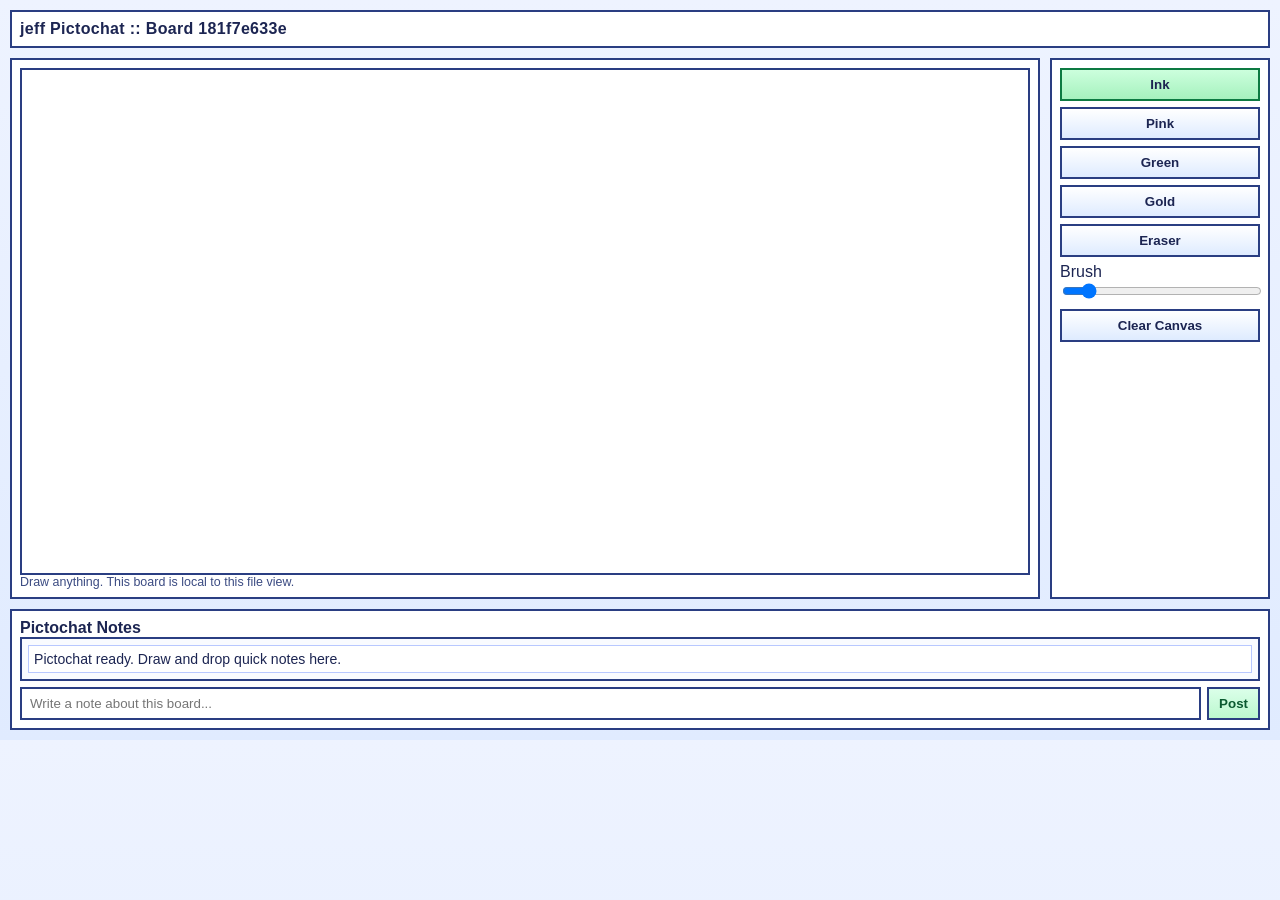
<file: localchat/localchat/static/room_uploads/lobby/1774035692042-181f7e633e-jeff-Pictochat.pictochat.html>
<!DOCTYPE html>
<html lang="en">
<head>
  <meta charset="UTF-8">
  <meta name="viewport" content="width=device-width, initial-scale=1.0">
  <title>jeff Pictochat</title>
  <style>
    :root {
      --bg: #f4f7ff;
      --panel: #ffffff;
      --ink: #1c2552;
      --line: #2a3e82;
      --accent: #0f9d58;
    }
    * { box-sizing: border-box; }
    body {
      margin: 0;
      font-family: "Trebuchet MS", Tahoma, sans-serif;
      background: linear-gradient(180deg, #eef3ff 0%, #e0ebff 100%);
      color: var(--ink);
    }
    .shell {
      display: grid;
      gap: 10px;
      padding: 10px;
    }
    .header {
      border: 2px solid var(--line);
      background: var(--panel);
      padding: 8px;
      font-weight: 800;
      letter-spacing: 0.02em;
    }
    .layout {
      display: grid;
      gap: 10px;
      grid-template-columns: minmax(0, 1fr) 220px;
    }
    .card {
      border: 2px solid var(--line);
      background: var(--panel);
      padding: 8px;
    }
    .tools {
      display: grid;
      gap: 6px;
    }
    .tools button {
      padding: 7px 10px;
      border: 2px solid var(--line);
      background: linear-gradient(180deg, #ffffff 0%, #deebff 100%);
      color: var(--ink);
      font-weight: 700;
      cursor: pointer;
    }
    .tools button.active {
      background: linear-gradient(180deg, #ccffdd 0%, #a6f1be 100%);
      border-color: #0d7a42;
    }
    .tools input {
      width: 100%;
    }
    canvas {
      display: block;
      width: 100%;
      min-height: 280px;
      border: 2px solid var(--line);
      background: #ffffff;
      touch-action: none;
      cursor: crosshair;
    }
    .chat-log {
      display: grid;
      gap: 6px;
      max-height: 180px;
      overflow: auto;
      border: 2px solid var(--line);
      padding: 6px;
      background: #f9fbff;
    }
    .chat-line {
      border: 1px solid #b8c8ff;
      padding: 5px;
      background: #ffffff;
      font-size: 0.88rem;
    }
    .chat-compose {
      display: grid;
      grid-template-columns: minmax(0, 1fr) auto;
      gap: 6px;
      margin-top: 6px;
    }
    .chat-compose input {
      padding: 7px 8px;
      border: 2px solid var(--line);
    }
    .chat-compose button {
      padding: 7px 10px;
      border: 2px solid var(--line);
      background: linear-gradient(180deg, #dbffe9 0%, #bcf8cf 100%);
      color: #0b5a31;
      font-weight: 800;
      cursor: pointer;
    }
    .hint {
      font-size: 0.78rem;
      color: #3b4b82;
    }
    @media (max-width: 760px) {
      .layout { grid-template-columns: 1fr; }
    }
  </style>
</head>
<body>
  <div class="shell">
    <div class="header">jeff Pictochat :: Board 181f7e633e</div>
    <div class="layout">
      <section class="card">
        <canvas id="pictochat-canvas" width="920" height="460"></canvas>
        <div class="hint">Draw anything. This board is local to this file view.</div>
      </section>
      <aside class="card">
        <div class="tools">
          <button type="button" data-color="#1c2552" class="active">Ink</button>
          <button type="button" data-color="#db2e79">Pink</button>
          <button type="button" data-color="#0f9d58">Green</button>
          <button type="button" data-color="#ca8a04">Gold</button>
          <button type="button" data-color="#ffffff">Eraser</button>
          <label>
            Brush
            <input id="brush-size" type="range" min="1" max="30" step="1" value="4">
          </label>
          <button id="clear-canvas" type="button">Clear Canvas</button>
        </div>
      </aside>
    </div>

    <section class="card">
      <strong>Pictochat Notes</strong>
      <div id="chat-log" class="chat-log"></div>
      <div class="chat-compose">
        <input id="chat-input" type="text" maxlength="220" placeholder="Write a note about this board...">
        <button id="chat-send" type="button">Post</button>
      </div>
    </section>
  </div>

  <script>
    (function () {
      const canvas = document.getElementById("pictochat-canvas");
      const context = canvas.getContext("2d");
      const brushSizeInput = document.getElementById("brush-size");
      const colorButtons = Array.from(document.querySelectorAll("[data-color]"));
      const clearButton = document.getElementById("clear-canvas");
      const chatLog = document.getElementById("chat-log");
      const chatInput = document.getElementById("chat-input");
      const chatSend = document.getElementById("chat-send");

      let drawing = false;
      let color = "#1c2552";
      let brushSize = Number(brushSizeInput.value || 4);

      function setColor(next) {
        color = next;
        colorButtons.forEach((button) => button.classList.toggle("active", button.dataset.color === next));
      }

      function toLocalPoint(event) {
        const rect = canvas.getBoundingClientRect();
        const scaleX = canvas.width / rect.width;
        const scaleY = canvas.height / rect.height;
        return {
          x: (event.clientX - rect.left) * scaleX,
          y: (event.clientY - rect.top) * scaleY,
        };
      }

      function start(event) {
        drawing = true;
        const point = toLocalPoint(event);
        context.beginPath();
        context.moveTo(point.x, point.y);
      }

      function move(event) {
        if (!drawing) {
          return;
        }
        const point = toLocalPoint(event);
        context.lineWidth = brushSize;
        context.lineCap = "round";
        context.lineJoin = "round";
        context.strokeStyle = color;
        context.lineTo(point.x, point.y);
        context.stroke();
      }

      function stop() {
        drawing = false;
        context.closePath();
      }

      function appendChatLine(text) {
        const line = document.createElement("div");
        line.className = "chat-line";
        line.textContent = text;
        chatLog.append(line);
        chatLog.scrollTop = chatLog.scrollHeight;
      }

      function sendChatLine() {
        const value = String(chatInput.value || "").trim();
        if (!value) {
          return;
        }
        appendChatLine(value);
        chatInput.value = "";
      }

      canvas.addEventListener("pointerdown", start);
      canvas.addEventListener("pointermove", move);
      window.addEventListener("pointerup", stop);
      canvas.addEventListener("pointerleave", stop);
      brushSizeInput.addEventListener("input", () => {
        brushSize = Number(brushSizeInput.value || 4);
      });
      colorButtons.forEach((button) => {
        button.addEventListener("click", () => setColor(button.dataset.color || "#1c2552"));
      });
      clearButton.addEventListener("click", () => {
        context.clearRect(0, 0, canvas.width, canvas.height);
      });
      chatSend.addEventListener("click", sendChatLine);
      chatInput.addEventListener("keydown", (event) => {
        if (event.key === "Enter") {
          event.preventDefault();
          sendChatLine();
        }
      });

      appendChatLine("Pictochat ready. Draw and drop quick notes here.");
    })();
  </script>
</body>
</html>
</file>
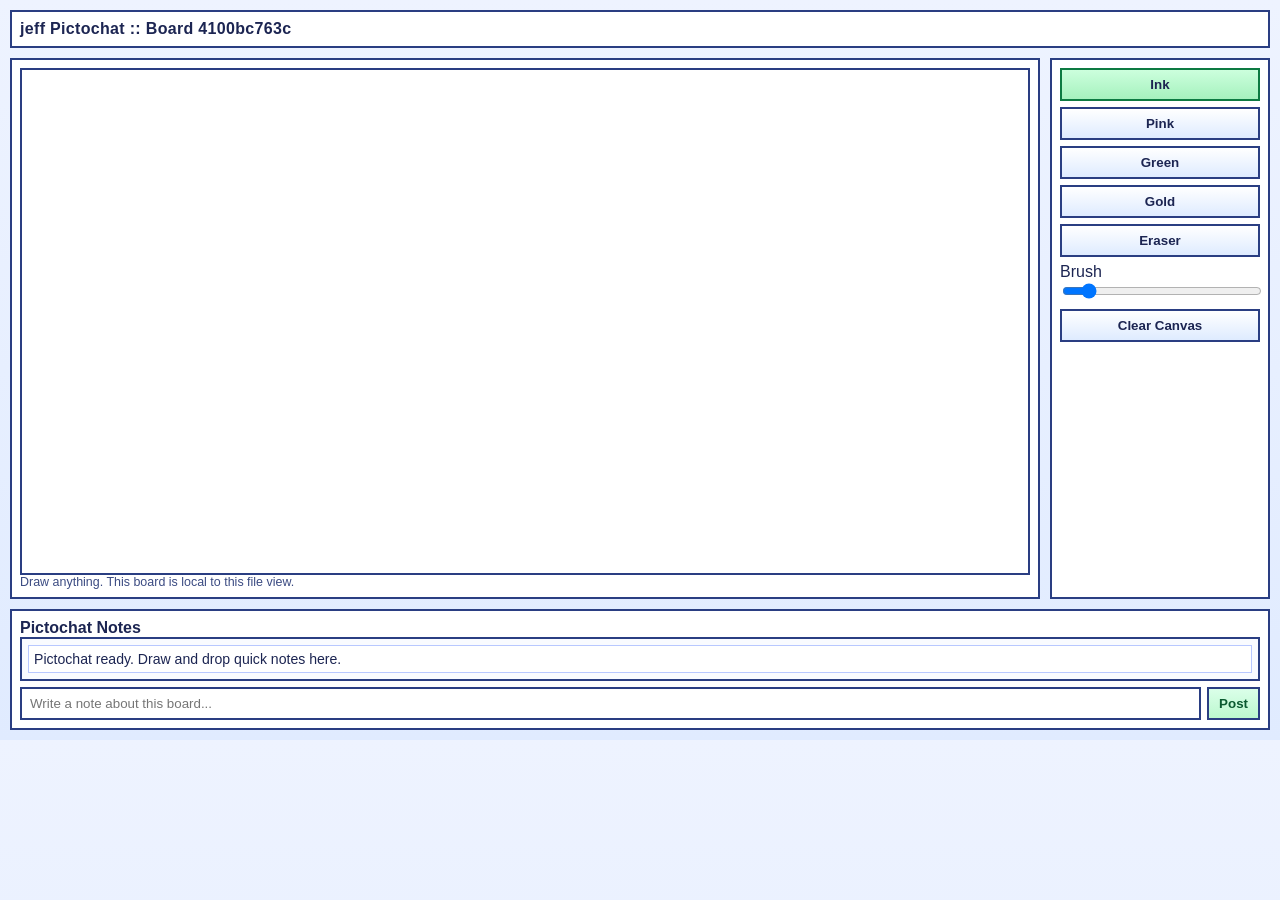
<file: localchat/localchat/static/room_uploads/lobby/1774036200006-4100bc763c-jeff-Pictochat.pictochat.html>
<!DOCTYPE html>
<html lang="en">
<head>
  <meta charset="UTF-8">
  <meta name="viewport" content="width=device-width, initial-scale=1.0">
  <title>jeff Pictochat</title>
  <style>
    :root {
      --bg: #f4f7ff;
      --panel: #ffffff;
      --ink: #1c2552;
      --line: #2a3e82;
      --accent: #0f9d58;
    }
    * { box-sizing: border-box; }
    body {
      margin: 0;
      font-family: "Trebuchet MS", Tahoma, sans-serif;
      background: linear-gradient(180deg, #eef3ff 0%, #e0ebff 100%);
      color: var(--ink);
    }
    .shell {
      display: grid;
      gap: 10px;
      padding: 10px;
    }
    .header {
      border: 2px solid var(--line);
      background: var(--panel);
      padding: 8px;
      font-weight: 800;
      letter-spacing: 0.02em;
    }
    .layout {
      display: grid;
      gap: 10px;
      grid-template-columns: minmax(0, 1fr) 220px;
    }
    .card {
      border: 2px solid var(--line);
      background: var(--panel);
      padding: 8px;
    }
    .tools {
      display: grid;
      gap: 6px;
    }
    .tools button {
      padding: 7px 10px;
      border: 2px solid var(--line);
      background: linear-gradient(180deg, #ffffff 0%, #deebff 100%);
      color: var(--ink);
      font-weight: 700;
      cursor: pointer;
    }
    .tools button.active {
      background: linear-gradient(180deg, #ccffdd 0%, #a6f1be 100%);
      border-color: #0d7a42;
    }
    .tools input {
      width: 100%;
    }
    canvas {
      display: block;
      width: 100%;
      min-height: 280px;
      border: 2px solid var(--line);
      background: #ffffff;
      touch-action: none;
      cursor: crosshair;
    }
    .chat-log {
      display: grid;
      gap: 6px;
      max-height: 180px;
      overflow: auto;
      border: 2px solid var(--line);
      padding: 6px;
      background: #f9fbff;
    }
    .chat-line {
      border: 1px solid #b8c8ff;
      padding: 5px;
      background: #ffffff;
      font-size: 0.88rem;
    }
    .chat-compose {
      display: grid;
      grid-template-columns: minmax(0, 1fr) auto;
      gap: 6px;
      margin-top: 6px;
    }
    .chat-compose input {
      padding: 7px 8px;
      border: 2px solid var(--line);
    }
    .chat-compose button {
      padding: 7px 10px;
      border: 2px solid var(--line);
      background: linear-gradient(180deg, #dbffe9 0%, #bcf8cf 100%);
      color: #0b5a31;
      font-weight: 800;
      cursor: pointer;
    }
    .hint {
      font-size: 0.78rem;
      color: #3b4b82;
    }
    @media (max-width: 760px) {
      .layout { grid-template-columns: 1fr; }
    }
  </style>
</head>
<body>
  <div class="shell">
    <div class="header">jeff Pictochat :: Board 4100bc763c</div>
    <div class="layout">
      <section class="card">
        <canvas id="pictochat-canvas" width="920" height="460"></canvas>
        <div class="hint">Draw anything. This board is local to this file view.</div>
      </section>
      <aside class="card">
        <div class="tools">
          <button type="button" data-color="#1c2552" class="active">Ink</button>
          <button type="button" data-color="#db2e79">Pink</button>
          <button type="button" data-color="#0f9d58">Green</button>
          <button type="button" data-color="#ca8a04">Gold</button>
          <button type="button" data-color="#ffffff">Eraser</button>
          <label>
            Brush
            <input id="brush-size" type="range" min="1" max="30" step="1" value="4">
          </label>
          <button id="clear-canvas" type="button">Clear Canvas</button>
        </div>
      </aside>
    </div>

    <section class="card">
      <strong>Pictochat Notes</strong>
      <div id="chat-log" class="chat-log"></div>
      <div class="chat-compose">
        <input id="chat-input" type="text" maxlength="220" placeholder="Write a note about this board...">
        <button id="chat-send" type="button">Post</button>
      </div>
    </section>
  </div>

  <script>
    (function () {
      const canvas = document.getElementById("pictochat-canvas");
      const context = canvas.getContext("2d");
      const brushSizeInput = document.getElementById("brush-size");
      const colorButtons = Array.from(document.querySelectorAll("[data-color]"));
      const clearButton = document.getElementById("clear-canvas");
      const chatLog = document.getElementById("chat-log");
      const chatInput = document.getElementById("chat-input");
      const chatSend = document.getElementById("chat-send");

      let drawing = false;
      let color = "#1c2552";
      let brushSize = Number(brushSizeInput.value || 4);

      function setColor(next) {
        color = next;
        colorButtons.forEach((button) => button.classList.toggle("active", button.dataset.color === next));
      }

      function toLocalPoint(event) {
        const rect = canvas.getBoundingClientRect();
        const scaleX = canvas.width / rect.width;
        const scaleY = canvas.height / rect.height;
        return {
          x: (event.clientX - rect.left) * scaleX,
          y: (event.clientY - rect.top) * scaleY,
        };
      }

      function start(event) {
        drawing = true;
        const point = toLocalPoint(event);
        context.beginPath();
        context.moveTo(point.x, point.y);
      }

      function move(event) {
        if (!drawing) {
          return;
        }
        const point = toLocalPoint(event);
        context.lineWidth = brushSize;
        context.lineCap = "round";
        context.lineJoin = "round";
        context.strokeStyle = color;
        context.lineTo(point.x, point.y);
        context.stroke();
      }

      function stop() {
        drawing = false;
        context.closePath();
      }

      function appendChatLine(text) {
        const line = document.createElement("div");
        line.className = "chat-line";
        line.textContent = text;
        chatLog.append(line);
        chatLog.scrollTop = chatLog.scrollHeight;
      }

      function sendChatLine() {
        const value = String(chatInput.value || "").trim();
        if (!value) {
          return;
        }
        appendChatLine(value);
        chatInput.value = "";
      }

      canvas.addEventListener("pointerdown", start);
      canvas.addEventListener("pointermove", move);
      window.addEventListener("pointerup", stop);
      canvas.addEventListener("pointerleave", stop);
      brushSizeInput.addEventListener("input", () => {
        brushSize = Number(brushSizeInput.value || 4);
      });
      colorButtons.forEach((button) => {
        button.addEventListener("click", () => setColor(button.dataset.color || "#1c2552"));
      });
      clearButton.addEventListener("click", () => {
        context.clearRect(0, 0, canvas.width, canvas.height);
      });
      chatSend.addEventListener("click", sendChatLine);
      chatInput.addEventListener("keydown", (event) => {
        if (event.key === "Enter") {
          event.preventDefault();
          sendChatLine();
        }
      });

      appendChatLine("Pictochat ready. Draw and drop quick notes here.");
    })();
  </script>
</body>
</html>
</file>
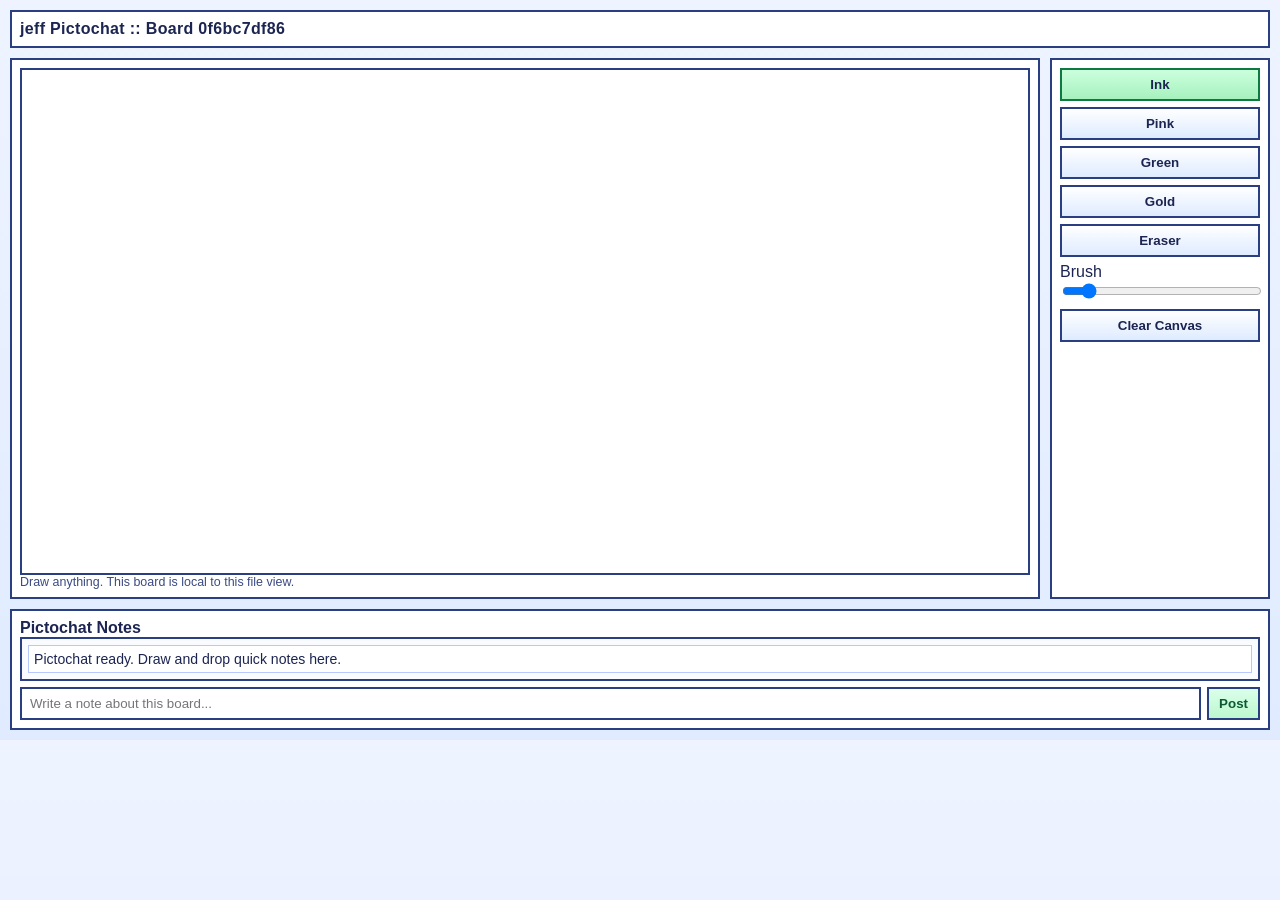
<file: localchat/localchat/static/room_uploads/lobby/1775052669952-0f6bc7df86-jeff-Pictochat.pictochat.html>
<!DOCTYPE html>
<html lang="en">
<head>
  <meta charset="UTF-8">
  <meta name="viewport" content="width=device-width, initial-scale=1.0">
  <title>jeff Pictochat</title>
  <style>
    :root {
      --bg: #f4f7ff;
      --panel: #ffffff;
      --ink: #1c2552;
      --line: #2a3e82;
      --accent: #0f9d58;
    }
    * { box-sizing: border-box; }
    body {
      margin: 0;
      font-family: "Trebuchet MS", Tahoma, sans-serif;
      background: linear-gradient(180deg, #eef3ff 0%, #e0ebff 100%);
      color: var(--ink);
    }
    .shell {
      display: grid;
      gap: 10px;
      padding: 10px;
    }
    .header {
      border: 2px solid var(--line);
      background: var(--panel);
      padding: 8px;
      font-weight: 800;
      letter-spacing: 0.02em;
    }
    .layout {
      display: grid;
      gap: 10px;
      grid-template-columns: minmax(0, 1fr) 220px;
    }
    .card {
      border: 2px solid var(--line);
      background: var(--panel);
      padding: 8px;
    }
    .tools {
      display: grid;
      gap: 6px;
    }
    .tools button {
      padding: 7px 10px;
      border: 2px solid var(--line);
      background: linear-gradient(180deg, #ffffff 0%, #deebff 100%);
      color: var(--ink);
      font-weight: 700;
      cursor: pointer;
    }
    .tools button.active {
      background: linear-gradient(180deg, #ccffdd 0%, #a6f1be 100%);
      border-color: #0d7a42;
    }
    .tools input {
      width: 100%;
    }
    canvas {
      display: block;
      width: 100%;
      min-height: 280px;
      border: 2px solid var(--line);
      background: #ffffff;
      touch-action: none;
      cursor: crosshair;
    }
    .chat-log {
      display: grid;
      gap: 6px;
      max-height: 180px;
      overflow: auto;
      border: 2px solid var(--line);
      padding: 6px;
      background: #f9fbff;
    }
    .chat-line {
      border: 1px solid #b8c8ff;
      padding: 5px;
      background: #ffffff;
      font-size: 0.88rem;
    }
    .chat-compose {
      display: grid;
      grid-template-columns: minmax(0, 1fr) auto;
      gap: 6px;
      margin-top: 6px;
    }
    .chat-compose input {
      padding: 7px 8px;
      border: 2px solid var(--line);
    }
    .chat-compose button {
      padding: 7px 10px;
      border: 2px solid var(--line);
      background: linear-gradient(180deg, #dbffe9 0%, #bcf8cf 100%);
      color: #0b5a31;
      font-weight: 800;
      cursor: pointer;
    }
    .hint {
      font-size: 0.78rem;
      color: #3b4b82;
    }
    @media (max-width: 760px) {
      .layout { grid-template-columns: 1fr; }
    }
  </style>
</head>
<body>
  <div class="shell">
    <div class="header">jeff Pictochat :: Board 0f6bc7df86</div>
    <div class="layout">
      <section class="card">
        <canvas id="pictochat-canvas" width="920" height="460"></canvas>
        <div class="hint">Draw anything. This board is local to this file view.</div>
      </section>
      <aside class="card">
        <div class="tools">
          <button type="button" data-color="#1c2552" class="active">Ink</button>
          <button type="button" data-color="#db2e79">Pink</button>
          <button type="button" data-color="#0f9d58">Green</button>
          <button type="button" data-color="#ca8a04">Gold</button>
          <button type="button" data-color="#ffffff">Eraser</button>
          <label>
            Brush
            <input id="brush-size" type="range" min="1" max="30" step="1" value="4">
          </label>
          <button id="clear-canvas" type="button">Clear Canvas</button>
        </div>
      </aside>
    </div>

    <section class="card">
      <strong>Pictochat Notes</strong>
      <div id="chat-log" class="chat-log"></div>
      <div class="chat-compose">
        <input id="chat-input" type="text" maxlength="220" placeholder="Write a note about this board...">
        <button id="chat-send" type="button">Post</button>
      </div>
    </section>
  </div>

  <script>
    (function () {
      const canvas = document.getElementById("pictochat-canvas");
      const context = canvas.getContext("2d");
      const brushSizeInput = document.getElementById("brush-size");
      const colorButtons = Array.from(document.querySelectorAll("[data-color]"));
      const clearButton = document.getElementById("clear-canvas");
      const chatLog = document.getElementById("chat-log");
      const chatInput = document.getElementById("chat-input");
      const chatSend = document.getElementById("chat-send");

      let drawing = false;
      let color = "#1c2552";
      let brushSize = Number(brushSizeInput.value || 4);

      function setColor(next) {
        color = next;
        colorButtons.forEach((button) => button.classList.toggle("active", button.dataset.color === next));
      }

      function toLocalPoint(event) {
        const rect = canvas.getBoundingClientRect();
        const scaleX = canvas.width / rect.width;
        const scaleY = canvas.height / rect.height;
        return {
          x: (event.clientX - rect.left) * scaleX,
          y: (event.clientY - rect.top) * scaleY,
        };
      }

      function start(event) {
        drawing = true;
        const point = toLocalPoint(event);
        context.beginPath();
        context.moveTo(point.x, point.y);
      }

      function move(event) {
        if (!drawing) {
          return;
        }
        const point = toLocalPoint(event);
        context.lineWidth = brushSize;
        context.lineCap = "round";
        context.lineJoin = "round";
        context.strokeStyle = color;
        context.lineTo(point.x, point.y);
        context.stroke();
      }

      function stop() {
        drawing = false;
        context.closePath();
      }

      function appendChatLine(text) {
        const line = document.createElement("div");
        line.className = "chat-line";
        line.textContent = text;
        chatLog.append(line);
        chatLog.scrollTop = chatLog.scrollHeight;
      }

      function sendChatLine() {
        const value = String(chatInput.value || "").trim();
        if (!value) {
          return;
        }
        appendChatLine(value);
        chatInput.value = "";
      }

      canvas.addEventListener("pointerdown", start);
      canvas.addEventListener("pointermove", move);
      window.addEventListener("pointerup", stop);
      canvas.addEventListener("pointerleave", stop);
      brushSizeInput.addEventListener("input", () => {
        brushSize = Number(brushSizeInput.value || 4);
      });
      colorButtons.forEach((button) => {
        button.addEventListener("click", () => setColor(button.dataset.color || "#1c2552"));
      });
      clearButton.addEventListener("click", () => {
        context.clearRect(0, 0, canvas.width, canvas.height);
      });
      chatSend.addEventListener("click", sendChatLine);
      chatInput.addEventListener("keydown", (event) => {
        if (event.key === "Enter") {
          event.preventDefault();
          sendChatLine();
        }
      });

      appendChatLine("Pictochat ready. Draw and drop quick notes here.");
    })();
  </script>
</body>
</html>
</file>
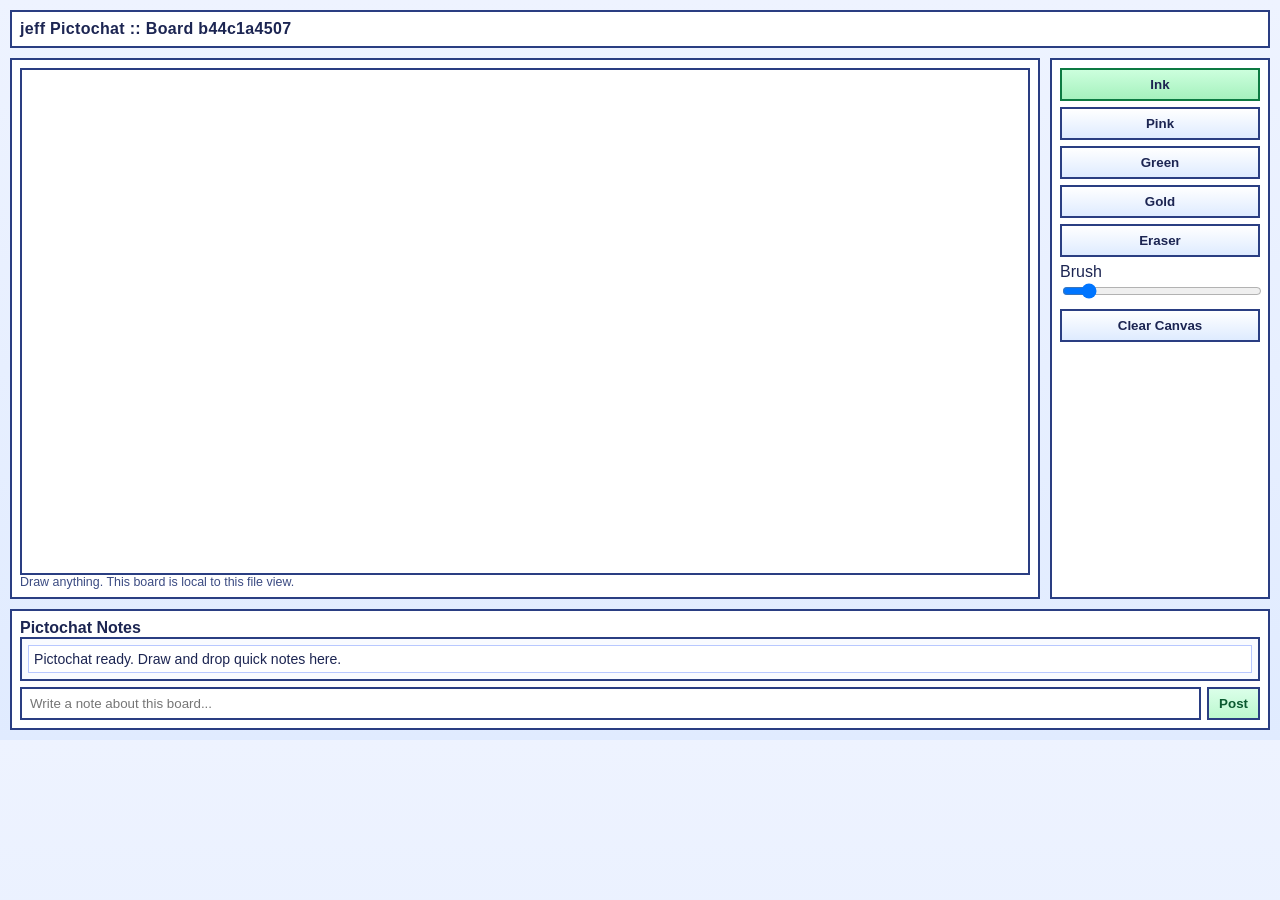
<file: localchat/localchat/static/room_uploads/lobby/1775052674712-b44c1a4507-jeff-Pictochat.pictochat.html>
<!DOCTYPE html>
<html lang="en">
<head>
  <meta charset="UTF-8">
  <meta name="viewport" content="width=device-width, initial-scale=1.0">
  <title>jeff Pictochat</title>
  <style>
    :root {
      --bg: #f4f7ff;
      --panel: #ffffff;
      --ink: #1c2552;
      --line: #2a3e82;
      --accent: #0f9d58;
    }
    * { box-sizing: border-box; }
    body {
      margin: 0;
      font-family: "Trebuchet MS", Tahoma, sans-serif;
      background: linear-gradient(180deg, #eef3ff 0%, #e0ebff 100%);
      color: var(--ink);
    }
    .shell {
      display: grid;
      gap: 10px;
      padding: 10px;
    }
    .header {
      border: 2px solid var(--line);
      background: var(--panel);
      padding: 8px;
      font-weight: 800;
      letter-spacing: 0.02em;
    }
    .layout {
      display: grid;
      gap: 10px;
      grid-template-columns: minmax(0, 1fr) 220px;
    }
    .card {
      border: 2px solid var(--line);
      background: var(--panel);
      padding: 8px;
    }
    .tools {
      display: grid;
      gap: 6px;
    }
    .tools button {
      padding: 7px 10px;
      border: 2px solid var(--line);
      background: linear-gradient(180deg, #ffffff 0%, #deebff 100%);
      color: var(--ink);
      font-weight: 700;
      cursor: pointer;
    }
    .tools button.active {
      background: linear-gradient(180deg, #ccffdd 0%, #a6f1be 100%);
      border-color: #0d7a42;
    }
    .tools input {
      width: 100%;
    }
    canvas {
      display: block;
      width: 100%;
      min-height: 280px;
      border: 2px solid var(--line);
      background: #ffffff;
      touch-action: none;
      cursor: crosshair;
    }
    .chat-log {
      display: grid;
      gap: 6px;
      max-height: 180px;
      overflow: auto;
      border: 2px solid var(--line);
      padding: 6px;
      background: #f9fbff;
    }
    .chat-line {
      border: 1px solid #b8c8ff;
      padding: 5px;
      background: #ffffff;
      font-size: 0.88rem;
    }
    .chat-compose {
      display: grid;
      grid-template-columns: minmax(0, 1fr) auto;
      gap: 6px;
      margin-top: 6px;
    }
    .chat-compose input {
      padding: 7px 8px;
      border: 2px solid var(--line);
    }
    .chat-compose button {
      padding: 7px 10px;
      border: 2px solid var(--line);
      background: linear-gradient(180deg, #dbffe9 0%, #bcf8cf 100%);
      color: #0b5a31;
      font-weight: 800;
      cursor: pointer;
    }
    .hint {
      font-size: 0.78rem;
      color: #3b4b82;
    }
    @media (max-width: 760px) {
      .layout { grid-template-columns: 1fr; }
    }
  </style>
</head>
<body>
  <div class="shell">
    <div class="header">jeff Pictochat :: Board b44c1a4507</div>
    <div class="layout">
      <section class="card">
        <canvas id="pictochat-canvas" width="920" height="460"></canvas>
        <div class="hint">Draw anything. This board is local to this file view.</div>
      </section>
      <aside class="card">
        <div class="tools">
          <button type="button" data-color="#1c2552" class="active">Ink</button>
          <button type="button" data-color="#db2e79">Pink</button>
          <button type="button" data-color="#0f9d58">Green</button>
          <button type="button" data-color="#ca8a04">Gold</button>
          <button type="button" data-color="#ffffff">Eraser</button>
          <label>
            Brush
            <input id="brush-size" type="range" min="1" max="30" step="1" value="4">
          </label>
          <button id="clear-canvas" type="button">Clear Canvas</button>
        </div>
      </aside>
    </div>

    <section class="card">
      <strong>Pictochat Notes</strong>
      <div id="chat-log" class="chat-log"></div>
      <div class="chat-compose">
        <input id="chat-input" type="text" maxlength="220" placeholder="Write a note about this board...">
        <button id="chat-send" type="button">Post</button>
      </div>
    </section>
  </div>

  <script>
    (function () {
      const canvas = document.getElementById("pictochat-canvas");
      const context = canvas.getContext("2d");
      const brushSizeInput = document.getElementById("brush-size");
      const colorButtons = Array.from(document.querySelectorAll("[data-color]"));
      const clearButton = document.getElementById("clear-canvas");
      const chatLog = document.getElementById("chat-log");
      const chatInput = document.getElementById("chat-input");
      const chatSend = document.getElementById("chat-send");

      let drawing = false;
      let color = "#1c2552";
      let brushSize = Number(brushSizeInput.value || 4);

      function setColor(next) {
        color = next;
        colorButtons.forEach((button) => button.classList.toggle("active", button.dataset.color === next));
      }

      function toLocalPoint(event) {
        const rect = canvas.getBoundingClientRect();
        const scaleX = canvas.width / rect.width;
        const scaleY = canvas.height / rect.height;
        return {
          x: (event.clientX - rect.left) * scaleX,
          y: (event.clientY - rect.top) * scaleY,
        };
      }

      function start(event) {
        drawing = true;
        const point = toLocalPoint(event);
        context.beginPath();
        context.moveTo(point.x, point.y);
      }

      function move(event) {
        if (!drawing) {
          return;
        }
        const point = toLocalPoint(event);
        context.lineWidth = brushSize;
        context.lineCap = "round";
        context.lineJoin = "round";
        context.strokeStyle = color;
        context.lineTo(point.x, point.y);
        context.stroke();
      }

      function stop() {
        drawing = false;
        context.closePath();
      }

      function appendChatLine(text) {
        const line = document.createElement("div");
        line.className = "chat-line";
        line.textContent = text;
        chatLog.append(line);
        chatLog.scrollTop = chatLog.scrollHeight;
      }

      function sendChatLine() {
        const value = String(chatInput.value || "").trim();
        if (!value) {
          return;
        }
        appendChatLine(value);
        chatInput.value = "";
      }

      canvas.addEventListener("pointerdown", start);
      canvas.addEventListener("pointermove", move);
      window.addEventListener("pointerup", stop);
      canvas.addEventListener("pointerleave", stop);
      brushSizeInput.addEventListener("input", () => {
        brushSize = Number(brushSizeInput.value || 4);
      });
      colorButtons.forEach((button) => {
        button.addEventListener("click", () => setColor(button.dataset.color || "#1c2552"));
      });
      clearButton.addEventListener("click", () => {
        context.clearRect(0, 0, canvas.width, canvas.height);
      });
      chatSend.addEventListener("click", sendChatLine);
      chatInput.addEventListener("keydown", (event) => {
        if (event.key === "Enter") {
          event.preventDefault();
          sendChatLine();
        }
      });

      appendChatLine("Pictochat ready. Draw and drop quick notes here.");
    })();
  </script>
</body>
</html>
</file>
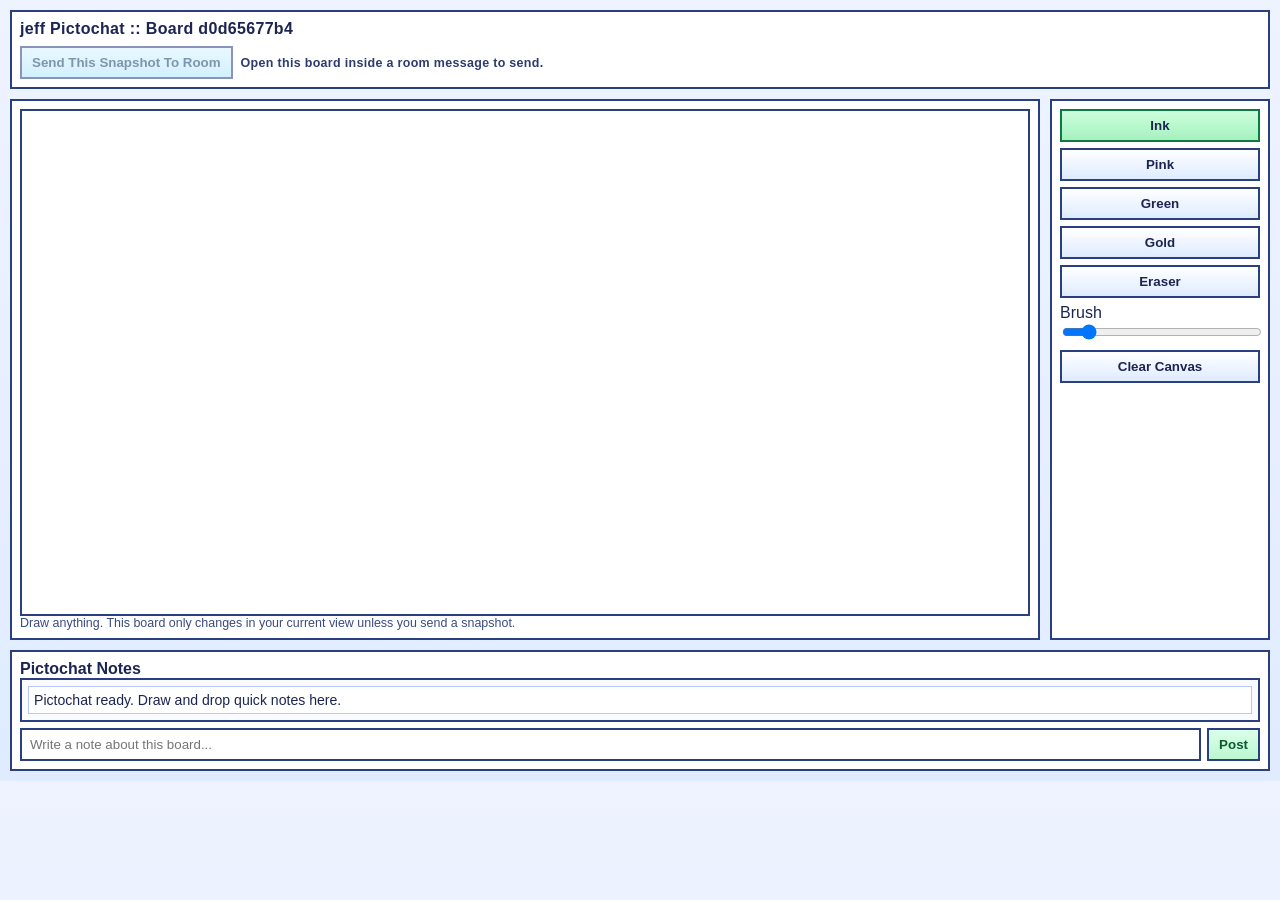
<file: localchat/localchat/static/room_uploads/lobby/1775053055977-d0d65677b4-jeff-Pictochat.pictochat.html>
<!DOCTYPE html>
<html lang="en">
<head>
  <meta charset="UTF-8">
  <meta name="viewport" content="width=device-width, initial-scale=1.0">
  <title>jeff Pictochat</title>
  <style>
    :root {
      --bg: #f4f7ff;
      --panel: #ffffff;
      --ink: #1c2552;
      --line: #2a3e82;
      --accent: #0f9d58;
    }
    * { box-sizing: border-box; }
    body {
      margin: 0;
      font-family: "Trebuchet MS", Tahoma, sans-serif;
      background: linear-gradient(180deg, #eef3ff 0%, #e0ebff 100%);
      color: var(--ink);
    }
    .shell {
      display: grid;
      gap: 10px;
      padding: 10px;
    }
    .header {
      border: 2px solid var(--line);
      background: var(--panel);
      padding: 8px;
      font-weight: 700;
      letter-spacing: 0.02em;
      display: grid;
      gap: 8px;
    }
    .header-main {
      font-weight: 800;
    }
    .header-controls {
      display: flex;
      flex-wrap: wrap;
      gap: 8px;
      align-items: center;
    }
    .header-controls button {
      border: 2px solid var(--line);
      background: linear-gradient(180deg, #d7f3ff 0%, #aee6ff 100%);
      color: #124267;
      font-weight: 800;
      padding: 7px 10px;
      cursor: pointer;
    }
    .header-controls button:disabled {
      cursor: not-allowed;
      opacity: 0.55;
    }
    .send-status {
      font-size: 0.78rem;
      color: #2d3b6f;
    }
    .layout {
      display: grid;
      gap: 10px;
      grid-template-columns: minmax(0, 1fr) 220px;
    }
    .card {
      border: 2px solid var(--line);
      background: var(--panel);
      padding: 8px;
    }
    .tools {
      display: grid;
      gap: 6px;
    }
    .tools button {
      padding: 7px 10px;
      border: 2px solid var(--line);
      background: linear-gradient(180deg, #ffffff 0%, #deebff 100%);
      color: var(--ink);
      font-weight: 700;
      cursor: pointer;
    }
    .tools button.active {
      background: linear-gradient(180deg, #ccffdd 0%, #a6f1be 100%);
      border-color: #0d7a42;
    }
    .tools input {
      width: 100%;
    }
    canvas {
      display: block;
      width: 100%;
      min-height: 280px;
      border: 2px solid var(--line);
      background: #ffffff;
      touch-action: none;
      cursor: crosshair;
    }
    .chat-log {
      display: grid;
      gap: 6px;
      max-height: 180px;
      overflow: auto;
      border: 2px solid var(--line);
      padding: 6px;
      background: #f9fbff;
    }
    .chat-line {
      border: 1px solid #b8c8ff;
      padding: 5px;
      background: #ffffff;
      font-size: 0.88rem;
    }
    .chat-compose {
      display: grid;
      grid-template-columns: minmax(0, 1fr) auto;
      gap: 6px;
      margin-top: 6px;
    }
    .chat-compose input {
      padding: 7px 8px;
      border: 2px solid var(--line);
    }
    .chat-compose button {
      padding: 7px 10px;
      border: 2px solid var(--line);
      background: linear-gradient(180deg, #dbffe9 0%, #bcf8cf 100%);
      color: #0b5a31;
      font-weight: 800;
      cursor: pointer;
    }
    .hint {
      font-size: 0.78rem;
      color: #3b4b82;
    }
    @media (max-width: 760px) {
      .layout { grid-template-columns: 1fr; }
    }
  </style>
</head>
<body>
  <div class="shell">
    <div class="header">
      <div class="header-main">jeff Pictochat :: Board d0d65677b4</div>
      <div class="header-controls">
        <button id="send-to-room" type="button">Send This Snapshot To Room</button>
        <span id="send-status" class="send-status">Open this board inside a room message to send.</span>
      </div>
    </div>
    <div class="layout">
      <section class="card">
        <canvas id="pictochat-canvas" width="920" height="460"></canvas>
        <div class="hint">Draw anything. This board only changes in your current view unless you send a snapshot.</div>
      </section>
      <aside class="card">
        <div class="tools">
          <button type="button" data-color="#1c2552" class="active">Ink</button>
          <button type="button" data-color="#db2e79">Pink</button>
          <button type="button" data-color="#0f9d58">Green</button>
          <button type="button" data-color="#ca8a04">Gold</button>
          <button type="button" data-color="#ffffff">Eraser</button>
          <label>
            Brush
            <input id="brush-size" type="range" min="1" max="30" step="1" value="4">
          </label>
          <button id="clear-canvas" type="button">Clear Canvas</button>
        </div>
      </aside>
    </div>

    <section class="card">
      <strong>Pictochat Notes</strong>
      <div id="chat-log" class="chat-log"></div>
      <div class="chat-compose">
        <input id="chat-input" type="text" maxlength="220" placeholder="Write a note about this board...">
        <button id="chat-send" type="button">Post</button>
      </div>
    </section>
  </div>

  <script>
    (function () {
      const canvas = document.getElementById("pictochat-canvas");
      const context = canvas.getContext("2d");
      const brushSizeInput = document.getElementById("brush-size");
      const colorButtons = Array.from(document.querySelectorAll("[data-color]"));
      const clearButton = document.getElementById("clear-canvas");
      const chatLog = document.getElementById("chat-log");
      const chatInput = document.getElementById("chat-input");
      const chatSend = document.getElementById("chat-send");
      const sendToRoomButton = document.getElementById("send-to-room");
      const sendStatus = document.getElementById("send-status");
      const SEND_EVENT = "localchat.pictochat.send";
      const SEND_RESULT_EVENT = "localchat.pictochat.send-result";
      const initialBoard = {"drawingDataUrl": "", "notes": []};

      let drawing = false;
      let color = "#1c2552";
      let brushSize = Number(brushSizeInput.value || 4);
      let notes = [];
      let sendInFlight = false;

      function setColor(next) {
        color = next;
        colorButtons.forEach((button) => button.classList.toggle("active", button.dataset.color === next));
      }

      function toLocalPoint(event) {
        const rect = canvas.getBoundingClientRect();
        const scaleX = canvas.width / rect.width;
        const scaleY = canvas.height / rect.height;
        return {
          x: (event.clientX - rect.left) * scaleX,
          y: (event.clientY - rect.top) * scaleY,
        };
      }

      function start(event) {
        drawing = true;
        const point = toLocalPoint(event);
        context.beginPath();
        context.moveTo(point.x, point.y);
      }

      function move(event) {
        if (!drawing) {
          return;
        }
        const point = toLocalPoint(event);
        context.lineWidth = brushSize;
        context.lineCap = "round";
        context.lineJoin = "round";
        context.strokeStyle = color;
        context.lineTo(point.x, point.y);
        context.stroke();
      }

      function stop() {
        drawing = false;
        context.closePath();
      }

      function appendChatLine(text, options) {
        const persist = Boolean(options?.persist);
        const line = document.createElement("div");
        line.className = "chat-line";
        line.textContent = text;
        chatLog.append(line);
        chatLog.scrollTop = chatLog.scrollHeight;
        if (persist) {
          notes.push(text);
        }
      }

      function sendChatLine() {
        const value = String(chatInput.value || "").trim();
        if (!value) {
          return;
        }
        appendChatLine(value, { persist: true });
        chatInput.value = "";
      }

      function loadInitialBoard() {
        if (initialBoard && typeof initialBoard === "object") {
          const drawingDataUrl = String(initialBoard.drawingDataUrl || "");
          if (drawingDataUrl) {
            const image = new Image();
            image.onload = () => {
              context.clearRect(0, 0, canvas.width, canvas.height);
              context.drawImage(image, 0, 0, canvas.width, canvas.height);
            };
            image.src = drawingDataUrl;
          }
          if (Array.isArray(initialBoard.notes) && initialBoard.notes.length) {
            initialBoard.notes.forEach((note) => {
              const normalized = String(note || "").trim();
              if (normalized) {
                appendChatLine(normalized, { persist: true });
              }
            });
          }
        }
        if (!notes.length) {
          appendChatLine("Pictochat ready. Draw and drop quick notes here.");
        }
      }

      function canSendToRoom() {
        return window.parent && window.parent !== window;
      }

      function snapshotBoard() {
        return {
          drawingDataUrl: canvas.toDataURL("image/png"),
          notes: [...notes],
        };
      }

      function setSendUiStatus(message, isError) {
        sendStatus.textContent = message;
        sendStatus.style.color = isError ? "#8a1f3a" : "#2d3b6f";
      }

      function requestSendToRoom() {
        if (sendInFlight) {
          return;
        }
        if (!canSendToRoom()) {
          setSendUiStatus("Open this board inside a room message to send.", true);
          return;
        }
        sendInFlight = true;
        sendToRoomButton.disabled = true;
        setSendUiStatus("Sending snapshot to room...", false);
        window.parent.postMessage({
          type: SEND_EVENT,
          snapshot: snapshotBoard(),
        }, "*");
      }

      canvas.addEventListener("pointerdown", start);
      canvas.addEventListener("pointermove", move);
      window.addEventListener("pointerup", stop);
      canvas.addEventListener("pointerleave", stop);
      brushSizeInput.addEventListener("input", () => {
        brushSize = Number(brushSizeInput.value || 4);
      });
      colorButtons.forEach((button) => {
        button.addEventListener("click", () => setColor(button.dataset.color || "#1c2552"));
      });
      clearButton.addEventListener("click", () => {
        context.clearRect(0, 0, canvas.width, canvas.height);
      });
      chatSend.addEventListener("click", sendChatLine);
      sendToRoomButton.addEventListener("click", requestSendToRoom);
      chatInput.addEventListener("keydown", (event) => {
        if (event.key === "Enter") {
          event.preventDefault();
          sendChatLine();
        }
      });
      window.addEventListener("message", (event) => {
        if (event.source !== window.parent) {
          return;
        }
        const payload = event.data;
        if (!payload || typeof payload !== "object" || payload.type !== SEND_RESULT_EVENT) {
          return;
        }
        sendInFlight = false;
        sendToRoomButton.disabled = false;
        if (payload.ok) {
          setSendUiStatus("Snapshot sent. Keep drawing and send another one anytime.", false);
          return;
        }
        setSendUiStatus(`Send failed: ${String(payload.error || "Unknown error")}`, true);
      });

      if (!canSendToRoom()) {
        sendToRoomButton.disabled = true;
      } else {
        setSendUiStatus("Use this to publish a frozen snapshot as a room file.", false);
      }
      loadInitialBoard();
    })();
  </script>
</body>
</html>
</file>
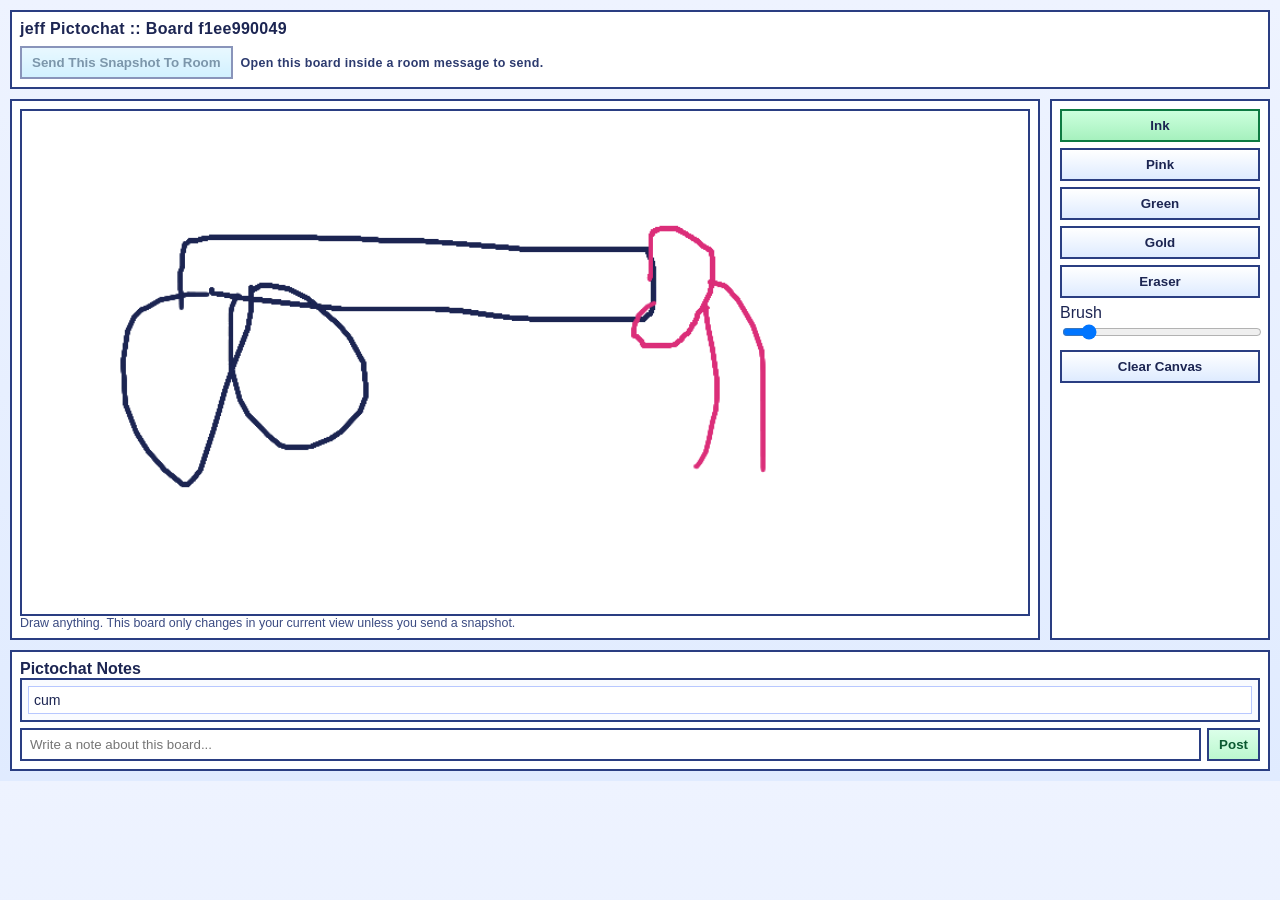
<file: localchat/localchat/static/room_uploads/lobby/1775053083189-f1ee990049-jeff-Pictochat.pictochat.html>
<!DOCTYPE html>
<html lang="en">
<head>
  <meta charset="UTF-8">
  <meta name="viewport" content="width=device-width, initial-scale=1.0">
  <title>jeff Pictochat</title>
  <style>
    :root {
      --bg: #f4f7ff;
      --panel: #ffffff;
      --ink: #1c2552;
      --line: #2a3e82;
      --accent: #0f9d58;
    }
    * { box-sizing: border-box; }
    body {
      margin: 0;
      font-family: "Trebuchet MS", Tahoma, sans-serif;
      background: linear-gradient(180deg, #eef3ff 0%, #e0ebff 100%);
      color: var(--ink);
    }
    .shell {
      display: grid;
      gap: 10px;
      padding: 10px;
    }
    .header {
      border: 2px solid var(--line);
      background: var(--panel);
      padding: 8px;
      font-weight: 700;
      letter-spacing: 0.02em;
      display: grid;
      gap: 8px;
    }
    .header-main {
      font-weight: 800;
    }
    .header-controls {
      display: flex;
      flex-wrap: wrap;
      gap: 8px;
      align-items: center;
    }
    .header-controls button {
      border: 2px solid var(--line);
      background: linear-gradient(180deg, #d7f3ff 0%, #aee6ff 100%);
      color: #124267;
      font-weight: 800;
      padding: 7px 10px;
      cursor: pointer;
    }
    .header-controls button:disabled {
      cursor: not-allowed;
      opacity: 0.55;
    }
    .send-status {
      font-size: 0.78rem;
      color: #2d3b6f;
    }
    .layout {
      display: grid;
      gap: 10px;
      grid-template-columns: minmax(0, 1fr) 220px;
    }
    .card {
      border: 2px solid var(--line);
      background: var(--panel);
      padding: 8px;
    }
    .tools {
      display: grid;
      gap: 6px;
    }
    .tools button {
      padding: 7px 10px;
      border: 2px solid var(--line);
      background: linear-gradient(180deg, #ffffff 0%, #deebff 100%);
      color: var(--ink);
      font-weight: 700;
      cursor: pointer;
    }
    .tools button.active {
      background: linear-gradient(180deg, #ccffdd 0%, #a6f1be 100%);
      border-color: #0d7a42;
    }
    .tools input {
      width: 100%;
    }
    canvas {
      display: block;
      width: 100%;
      min-height: 280px;
      border: 2px solid var(--line);
      background: #ffffff;
      touch-action: none;
      cursor: crosshair;
    }
    .chat-log {
      display: grid;
      gap: 6px;
      max-height: 180px;
      overflow: auto;
      border: 2px solid var(--line);
      padding: 6px;
      background: #f9fbff;
    }
    .chat-line {
      border: 1px solid #b8c8ff;
      padding: 5px;
      background: #ffffff;
      font-size: 0.88rem;
    }
    .chat-compose {
      display: grid;
      grid-template-columns: minmax(0, 1fr) auto;
      gap: 6px;
      margin-top: 6px;
    }
    .chat-compose input {
      padding: 7px 8px;
      border: 2px solid var(--line);
    }
    .chat-compose button {
      padding: 7px 10px;
      border: 2px solid var(--line);
      background: linear-gradient(180deg, #dbffe9 0%, #bcf8cf 100%);
      color: #0b5a31;
      font-weight: 800;
      cursor: pointer;
    }
    .hint {
      font-size: 0.78rem;
      color: #3b4b82;
    }
    @media (max-width: 760px) {
      .layout { grid-template-columns: 1fr; }
    }
  </style>
</head>
<body>
  <div class="shell">
    <div class="header">
      <div class="header-main">jeff Pictochat :: Board f1ee990049</div>
      <div class="header-controls">
        <button id="send-to-room" type="button">Send This Snapshot To Room</button>
        <span id="send-status" class="send-status">Open this board inside a room message to send.</span>
      </div>
    </div>
    <div class="layout">
      <section class="card">
        <canvas id="pictochat-canvas" width="920" height="460"></canvas>
        <div class="hint">Draw anything. This board only changes in your current view unless you send a snapshot.</div>
      </section>
      <aside class="card">
        <div class="tools">
          <button type="button" data-color="#1c2552" class="active">Ink</button>
          <button type="button" data-color="#db2e79">Pink</button>
          <button type="button" data-color="#0f9d58">Green</button>
          <button type="button" data-color="#ca8a04">Gold</button>
          <button type="button" data-color="#ffffff">Eraser</button>
          <label>
            Brush
            <input id="brush-size" type="range" min="1" max="30" step="1" value="4">
          </label>
          <button id="clear-canvas" type="button">Clear Canvas</button>
        </div>
      </aside>
    </div>

    <section class="card">
      <strong>Pictochat Notes</strong>
      <div id="chat-log" class="chat-log"></div>
      <div class="chat-compose">
        <input id="chat-input" type="text" maxlength="220" placeholder="Write a note about this board...">
        <button id="chat-send" type="button">Post</button>
      </div>
    </section>
  </div>

  <script>
    (function () {
      const canvas = document.getElementById("pictochat-canvas");
      const context = canvas.getContext("2d");
      const brushSizeInput = document.getElementById("brush-size");
      const colorButtons = Array.from(document.querySelectorAll("[data-color]"));
      const clearButton = document.getElementById("clear-canvas");
      const chatLog = document.getElementById("chat-log");
      const chatInput = document.getElementById("chat-input");
      const chatSend = document.getElementById("chat-send");
      const sendToRoomButton = document.getElementById("send-to-room");
      const sendStatus = document.getElementById("send-status");
      const SEND_EVENT = "localchat.pictochat.send";
      const SEND_RESULT_EVENT = "localchat.pictochat.send-result";
      const initialBoard = {"drawingDataUrl": "[data-uri]", "notes": ["cum"]};

      let drawing = false;
      let color = "#1c2552";
      let brushSize = Number(brushSizeInput.value || 4);
      let notes = [];
      let sendInFlight = false;

      function setColor(next) {
        color = next;
        colorButtons.forEach((button) => button.classList.toggle("active", button.dataset.color === next));
      }

      function toLocalPoint(event) {
        const rect = canvas.getBoundingClientRect();
        const scaleX = canvas.width / rect.width;
        const scaleY = canvas.height / rect.height;
        return {
          x: (event.clientX - rect.left) * scaleX,
          y: (event.clientY - rect.top) * scaleY,
        };
      }

      function start(event) {
        drawing = true;
        const point = toLocalPoint(event);
        context.beginPath();
        context.moveTo(point.x, point.y);
      }

      function move(event) {
        if (!drawing) {
          return;
        }
        const point = toLocalPoint(event);
        context.lineWidth = brushSize;
        context.lineCap = "round";
        context.lineJoin = "round";
        context.strokeStyle = color;
        context.lineTo(point.x, point.y);
        context.stroke();
      }

      function stop() {
        drawing = false;
        context.closePath();
      }

      function appendChatLine(text, options) {
        const persist = Boolean(options?.persist);
        const line = document.createElement("div");
        line.className = "chat-line";
        line.textContent = text;
        chatLog.append(line);
        chatLog.scrollTop = chatLog.scrollHeight;
        if (persist) {
          notes.push(text);
        }
      }

      function sendChatLine() {
        const value = String(chatInput.value || "").trim();
        if (!value) {
          return;
        }
        appendChatLine(value, { persist: true });
        chatInput.value = "";
      }

      function loadInitialBoard() {
        if (initialBoard && typeof initialBoard === "object") {
          const drawingDataUrl = String(initialBoard.drawingDataUrl || "");
          if (drawingDataUrl) {
            const image = new Image();
            image.onload = () => {
              context.clearRect(0, 0, canvas.width, canvas.height);
              context.drawImage(image, 0, 0, canvas.width, canvas.height);
            };
            image.src = drawingDataUrl;
          }
          if (Array.isArray(initialBoard.notes) && initialBoard.notes.length) {
            initialBoard.notes.forEach((note) => {
              const normalized = String(note || "").trim();
              if (normalized) {
                appendChatLine(normalized, { persist: true });
              }
            });
          }
        }
        if (!notes.length) {
          appendChatLine("Pictochat ready. Draw and drop quick notes here.");
        }
      }

      function canSendToRoom() {
        return window.parent && window.parent !== window;
      }

      function snapshotBoard() {
        return {
          drawingDataUrl: canvas.toDataURL("image/png"),
          notes: [...notes],
        };
      }

      function setSendUiStatus(message, isError) {
        sendStatus.textContent = message;
        sendStatus.style.color = isError ? "#8a1f3a" : "#2d3b6f";
      }

      function requestSendToRoom() {
        if (sendInFlight) {
          return;
        }
        if (!canSendToRoom()) {
          setSendUiStatus("Open this board inside a room message to send.", true);
          return;
        }
        sendInFlight = true;
        sendToRoomButton.disabled = true;
        setSendUiStatus("Sending snapshot to room...", false);
        window.parent.postMessage({
          type: SEND_EVENT,
          snapshot: snapshotBoard(),
        }, "*");
      }

      canvas.addEventListener("pointerdown", start);
      canvas.addEventListener("pointermove", move);
      window.addEventListener("pointerup", stop);
      canvas.addEventListener("pointerleave", stop);
      brushSizeInput.addEventListener("input", () => {
        brushSize = Number(brushSizeInput.value || 4);
      });
      colorButtons.forEach((button) => {
        button.addEventListener("click", () => setColor(button.dataset.color || "#1c2552"));
      });
      clearButton.addEventListener("click", () => {
        context.clearRect(0, 0, canvas.width, canvas.height);
      });
      chatSend.addEventListener("click", sendChatLine);
      sendToRoomButton.addEventListener("click", requestSendToRoom);
      chatInput.addEventListener("keydown", (event) => {
        if (event.key === "Enter") {
          event.preventDefault();
          sendChatLine();
        }
      });
      window.addEventListener("message", (event) => {
        if (event.source !== window.parent) {
          return;
        }
        const payload = event.data;
        if (!payload || typeof payload !== "object" || payload.type !== SEND_RESULT_EVENT) {
          return;
        }
        sendInFlight = false;
        sendToRoomButton.disabled = false;
        if (payload.ok) {
          setSendUiStatus("Snapshot sent. Keep drawing and send another one anytime.", false);
          return;
        }
        setSendUiStatus(`Send failed: ${String(payload.error || "Unknown error")}`, true);
      });

      if (!canSendToRoom()) {
        sendToRoomButton.disabled = true;
      } else {
        setSendUiStatus("Use this to publish a frozen snapshot as a room file.", false);
      }
      loadInitialBoard();
    })();
  </script>
</body>
</html>
</file>
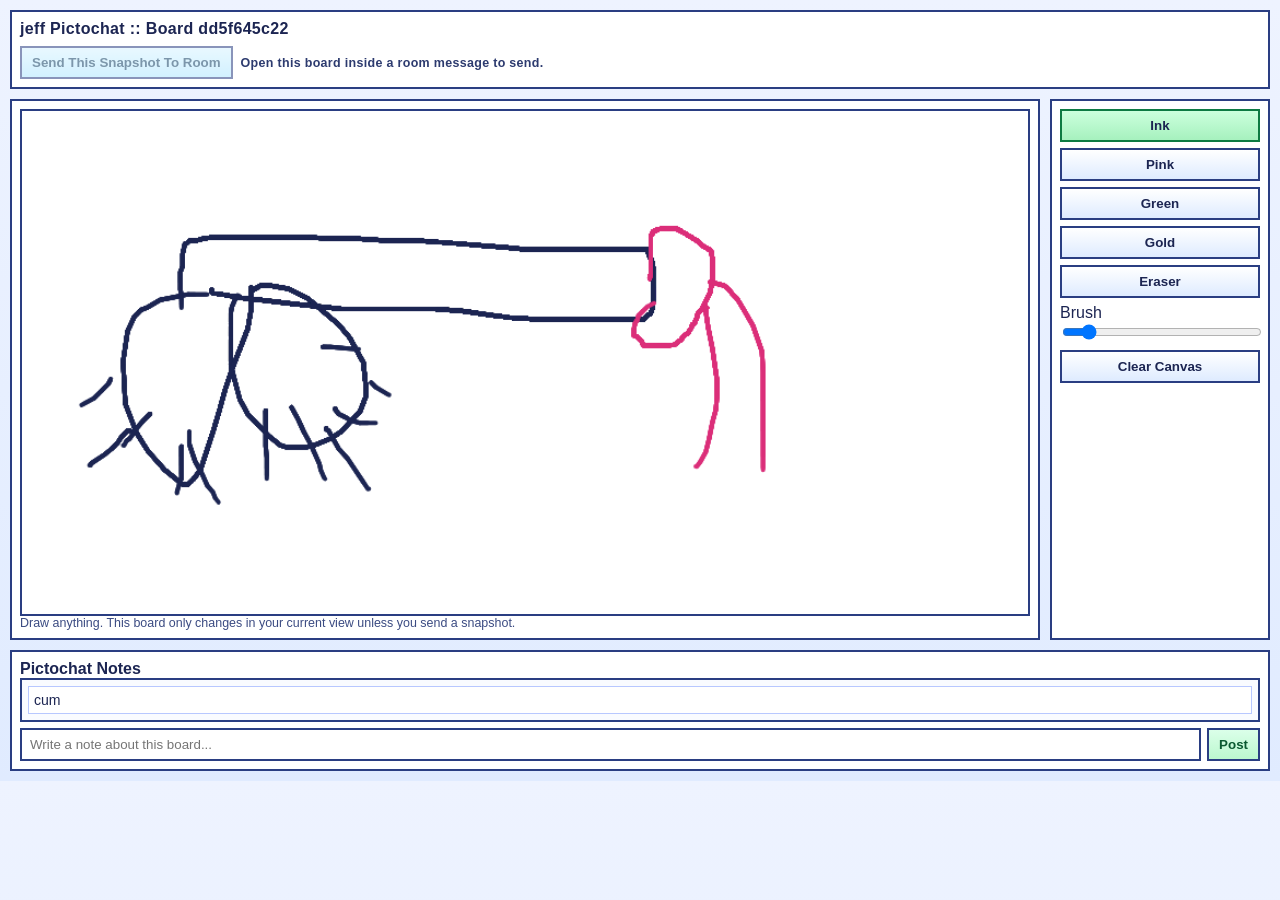
<file: localchat/localchat/static/room_uploads/lobby/1775053108871-dd5f645c22-jeff-Pictochat.pictochat.html>
<!DOCTYPE html>
<html lang="en">
<head>
  <meta charset="UTF-8">
  <meta name="viewport" content="width=device-width, initial-scale=1.0">
  <title>jeff Pictochat</title>
  <style>
    :root {
      --bg: #f4f7ff;
      --panel: #ffffff;
      --ink: #1c2552;
      --line: #2a3e82;
      --accent: #0f9d58;
    }
    * { box-sizing: border-box; }
    body {
      margin: 0;
      font-family: "Trebuchet MS", Tahoma, sans-serif;
      background: linear-gradient(180deg, #eef3ff 0%, #e0ebff 100%);
      color: var(--ink);
    }
    .shell {
      display: grid;
      gap: 10px;
      padding: 10px;
    }
    .header {
      border: 2px solid var(--line);
      background: var(--panel);
      padding: 8px;
      font-weight: 700;
      letter-spacing: 0.02em;
      display: grid;
      gap: 8px;
    }
    .header-main {
      font-weight: 800;
    }
    .header-controls {
      display: flex;
      flex-wrap: wrap;
      gap: 8px;
      align-items: center;
    }
    .header-controls button {
      border: 2px solid var(--line);
      background: linear-gradient(180deg, #d7f3ff 0%, #aee6ff 100%);
      color: #124267;
      font-weight: 800;
      padding: 7px 10px;
      cursor: pointer;
    }
    .header-controls button:disabled {
      cursor: not-allowed;
      opacity: 0.55;
    }
    .send-status {
      font-size: 0.78rem;
      color: #2d3b6f;
    }
    .layout {
      display: grid;
      gap: 10px;
      grid-template-columns: minmax(0, 1fr) 220px;
    }
    .card {
      border: 2px solid var(--line);
      background: var(--panel);
      padding: 8px;
    }
    .tools {
      display: grid;
      gap: 6px;
    }
    .tools button {
      padding: 7px 10px;
      border: 2px solid var(--line);
      background: linear-gradient(180deg, #ffffff 0%, #deebff 100%);
      color: var(--ink);
      font-weight: 700;
      cursor: pointer;
    }
    .tools button.active {
      background: linear-gradient(180deg, #ccffdd 0%, #a6f1be 100%);
      border-color: #0d7a42;
    }
    .tools input {
      width: 100%;
    }
    canvas {
      display: block;
      width: 100%;
      min-height: 280px;
      border: 2px solid var(--line);
      background: #ffffff;
      touch-action: none;
      cursor: crosshair;
    }
    .chat-log {
      display: grid;
      gap: 6px;
      max-height: 180px;
      overflow: auto;
      border: 2px solid var(--line);
      padding: 6px;
      background: #f9fbff;
    }
    .chat-line {
      border: 1px solid #b8c8ff;
      padding: 5px;
      background: #ffffff;
      font-size: 0.88rem;
    }
    .chat-compose {
      display: grid;
      grid-template-columns: minmax(0, 1fr) auto;
      gap: 6px;
      margin-top: 6px;
    }
    .chat-compose input {
      padding: 7px 8px;
      border: 2px solid var(--line);
    }
    .chat-compose button {
      padding: 7px 10px;
      border: 2px solid var(--line);
      background: linear-gradient(180deg, #dbffe9 0%, #bcf8cf 100%);
      color: #0b5a31;
      font-weight: 800;
      cursor: pointer;
    }
    .hint {
      font-size: 0.78rem;
      color: #3b4b82;
    }
    @media (max-width: 760px) {
      .layout { grid-template-columns: 1fr; }
    }
  </style>
</head>
<body>
  <div class="shell">
    <div class="header">
      <div class="header-main">jeff Pictochat :: Board dd5f645c22</div>
      <div class="header-controls">
        <button id="send-to-room" type="button">Send This Snapshot To Room</button>
        <span id="send-status" class="send-status">Open this board inside a room message to send.</span>
      </div>
    </div>
    <div class="layout">
      <section class="card">
        <canvas id="pictochat-canvas" width="920" height="460"></canvas>
        <div class="hint">Draw anything. This board only changes in your current view unless you send a snapshot.</div>
      </section>
      <aside class="card">
        <div class="tools">
          <button type="button" data-color="#1c2552" class="active">Ink</button>
          <button type="button" data-color="#db2e79">Pink</button>
          <button type="button" data-color="#0f9d58">Green</button>
          <button type="button" data-color="#ca8a04">Gold</button>
          <button type="button" data-color="#ffffff">Eraser</button>
          <label>
            Brush
            <input id="brush-size" type="range" min="1" max="30" step="1" value="4">
          </label>
          <button id="clear-canvas" type="button">Clear Canvas</button>
        </div>
      </aside>
    </div>

    <section class="card">
      <strong>Pictochat Notes</strong>
      <div id="chat-log" class="chat-log"></div>
      <div class="chat-compose">
        <input id="chat-input" type="text" maxlength="220" placeholder="Write a note about this board...">
        <button id="chat-send" type="button">Post</button>
      </div>
    </section>
  </div>

  <script>
    (function () {
      const canvas = document.getElementById("pictochat-canvas");
      const context = canvas.getContext("2d");
      const brushSizeInput = document.getElementById("brush-size");
      const colorButtons = Array.from(document.querySelectorAll("[data-color]"));
      const clearButton = document.getElementById("clear-canvas");
      const chatLog = document.getElementById("chat-log");
      const chatInput = document.getElementById("chat-input");
      const chatSend = document.getElementById("chat-send");
      const sendToRoomButton = document.getElementById("send-to-room");
      const sendStatus = document.getElementById("send-status");
      const SEND_EVENT = "localchat.pictochat.send";
      const SEND_RESULT_EVENT = "localchat.pictochat.send-result";
      const initialBoard = {"drawingDataUrl": "[data-uri]", "notes": ["cum"]};

      let drawing = false;
      let color = "#1c2552";
      let brushSize = Number(brushSizeInput.value || 4);
      let notes = [];
      let sendInFlight = false;

      function setColor(next) {
        color = next;
        colorButtons.forEach((button) => button.classList.toggle("active", button.dataset.color === next));
      }

      function toLocalPoint(event) {
        const rect = canvas.getBoundingClientRect();
        const scaleX = canvas.width / rect.width;
        const scaleY = canvas.height / rect.height;
        return {
          x: (event.clientX - rect.left) * scaleX,
          y: (event.clientY - rect.top) * scaleY,
        };
      }

      function start(event) {
        drawing = true;
        const point = toLocalPoint(event);
        context.beginPath();
        context.moveTo(point.x, point.y);
      }

      function move(event) {
        if (!drawing) {
          return;
        }
        const point = toLocalPoint(event);
        context.lineWidth = brushSize;
        context.lineCap = "round";
        context.lineJoin = "round";
        context.strokeStyle = color;
        context.lineTo(point.x, point.y);
        context.stroke();
      }

      function stop() {
        drawing = false;
        context.closePath();
      }

      function appendChatLine(text, options) {
        const persist = Boolean(options?.persist);
        const line = document.createElement("div");
        line.className = "chat-line";
        line.textContent = text;
        chatLog.append(line);
        chatLog.scrollTop = chatLog.scrollHeight;
        if (persist) {
          notes.push(text);
        }
      }

      function sendChatLine() {
        const value = String(chatInput.value || "").trim();
        if (!value) {
          return;
        }
        appendChatLine(value, { persist: true });
        chatInput.value = "";
      }

      function loadInitialBoard() {
        if (initialBoard && typeof initialBoard === "object") {
          const drawingDataUrl = String(initialBoard.drawingDataUrl || "");
          if (drawingDataUrl) {
            const image = new Image();
            image.onload = () => {
              context.clearRect(0, 0, canvas.width, canvas.height);
              context.drawImage(image, 0, 0, canvas.width, canvas.height);
            };
            image.src = drawingDataUrl;
          }
          if (Array.isArray(initialBoard.notes) && initialBoard.notes.length) {
            initialBoard.notes.forEach((note) => {
              const normalized = String(note || "").trim();
              if (normalized) {
                appendChatLine(normalized, { persist: true });
              }
            });
          }
        }
        if (!notes.length) {
          appendChatLine("Pictochat ready. Draw and drop quick notes here.");
        }
      }

      function canSendToRoom() {
        return window.parent && window.parent !== window;
      }

      function snapshotBoard() {
        return {
          drawingDataUrl: canvas.toDataURL("image/png"),
          notes: [...notes],
        };
      }

      function setSendUiStatus(message, isError) {
        sendStatus.textContent = message;
        sendStatus.style.color = isError ? "#8a1f3a" : "#2d3b6f";
      }

      function requestSendToRoom() {
        if (sendInFlight) {
          return;
        }
        if (!canSendToRoom()) {
          setSendUiStatus("Open this board inside a room message to send.", true);
          return;
        }
        sendInFlight = true;
        sendToRoomButton.disabled = true;
        setSendUiStatus("Sending snapshot to room...", false);
        window.parent.postMessage({
          type: SEND_EVENT,
          snapshot: snapshotBoard(),
        }, "*");
      }

      canvas.addEventListener("pointerdown", start);
      canvas.addEventListener("pointermove", move);
      window.addEventListener("pointerup", stop);
      canvas.addEventListener("pointerleave", stop);
      brushSizeInput.addEventListener("input", () => {
        brushSize = Number(brushSizeInput.value || 4);
      });
      colorButtons.forEach((button) => {
        button.addEventListener("click", () => setColor(button.dataset.color || "#1c2552"));
      });
      clearButton.addEventListener("click", () => {
        context.clearRect(0, 0, canvas.width, canvas.height);
      });
      chatSend.addEventListener("click", sendChatLine);
      sendToRoomButton.addEventListener("click", requestSendToRoom);
      chatInput.addEventListener("keydown", (event) => {
        if (event.key === "Enter") {
          event.preventDefault();
          sendChatLine();
        }
      });
      window.addEventListener("message", (event) => {
        if (event.source !== window.parent) {
          return;
        }
        const payload = event.data;
        if (!payload || typeof payload !== "object" || payload.type !== SEND_RESULT_EVENT) {
          return;
        }
        sendInFlight = false;
        sendToRoomButton.disabled = false;
        if (payload.ok) {
          setSendUiStatus("Snapshot sent. Keep drawing and send another one anytime.", false);
          return;
        }
        setSendUiStatus(`Send failed: ${String(payload.error || "Unknown error")}`, true);
      });

      if (!canSendToRoom()) {
        sendToRoomButton.disabled = true;
      } else {
        setSendUiStatus("Use this to publish a frozen snapshot as a room file.", false);
      }
      loadInitialBoard();
    })();
  </script>
</body>
</html>
</file>
